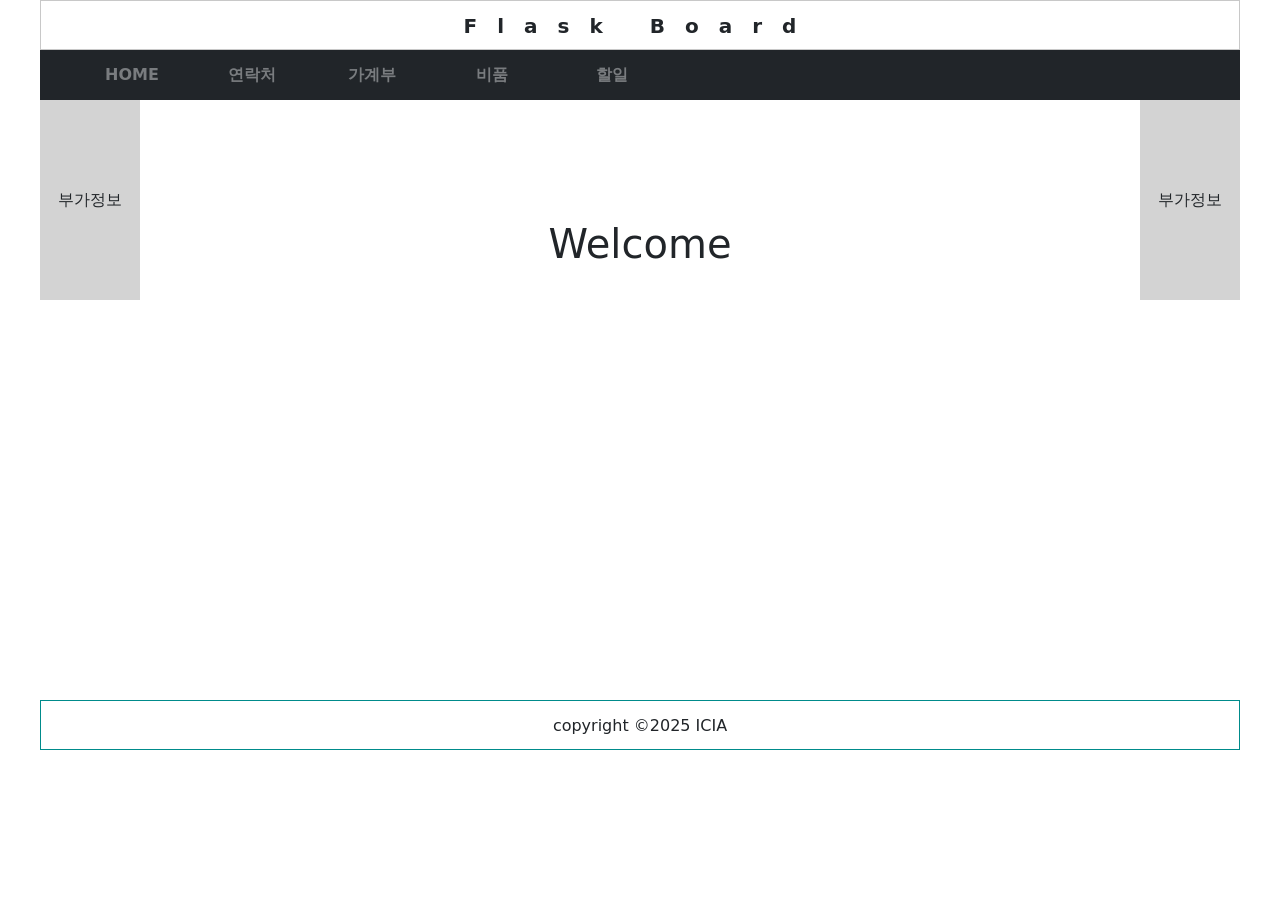
<file: templates/index.html>
<!DOCTYPE html>
<html lang="ko">
<head>
  <meta charset="UTF-8">
  <meta name="viewport" content="width=device-width, initial-scale=1.0">
  <link href="https://cdn.jsdelivr.net/npm/bootstrap@5.3.3/dist/css/bootstrap.min.css" rel="stylesheet">
  <link rel="stylesheet" href="/static/main.css">
  <link rel="stylesheet" href="/static/nav.css">
  <link href="https://cdn.jsdelivr.net/npm/bootstrap@5.3.3/dist/css/bootstrap.min.css" rel="stylesheet">
  <script src="https://cdn.jsdelivr.net/npm/bootstrap@5.3.3/dist/js/bootstrap.bundle.min.js"></script>
  <title>Document</title>
  <style>
    h1 { text-align: center; margin-top: 100px;}
  </style>
</head>
<body>
  <div id="app">
    <header>
      Flask Board
    </header>
    <nav>
      <ul>
        <li><a href="/">HOME</a></li>
        <li><a href="/contact/list">연락처</a></li>
        <li><a href="/finance/list">가계부</a></li>
        <li><a href="/supply/list">비품</a></li>
        <li><a href="/todo/list">할일</a></li>
      </ul>
    </nav>
    <main>
      <aside>
        부가정보
      </aside>
      <section>
        <h1>Welcome</h1>
      </section>
      <aside>
        부가정보
      </aside>
    </main>
    <footer>
      copyright &copy;2025 ICIA
    </footer>
  </div>
</body>
</html>
</file>
<file: static/main.css>
* {
  margin: 0;
  padding: 0;
  box-sizing: border-box;
}

#app {
  width:1200px;
  margin: 0 auto;
}

header, nav, footer {
  height: 50px;
  line-height: 50px;
  text-align: center;
}

header { 
  border: 1px solid rgb(200,200,200);
  font-size: 1.25em;
  letter-spacing: 1em;
  font-weight: bold;
}

main {
  overflow: hidden;
}

main>* {
  float: left;
}

aside {
  height: 200px;
  line-height: 200px;
  width: 100px;
  background-color: lightgray;
  text-align: center;
}

section {
  min-height: 600px;
  width: 1000px;
  padding: 20px;
}

footer { border: 1px solid darkcyan; }
</file>
<file: static/nav.css>
nav {
    background-color: #212529;
}
nav>ul {
    list-style: none;
    overflow: hidden;
}

nav>ul>li {
    float:left;
    width: 120px;
    background-color: #212529;
}

nav>ul>li>a {
    text-decoration: none;
    color:#797c7f;
    font-weight: bold;
    display: block;
}

nav>ul>li>a:hover {
    color:white;
    background-color: #333;
}
</file>
